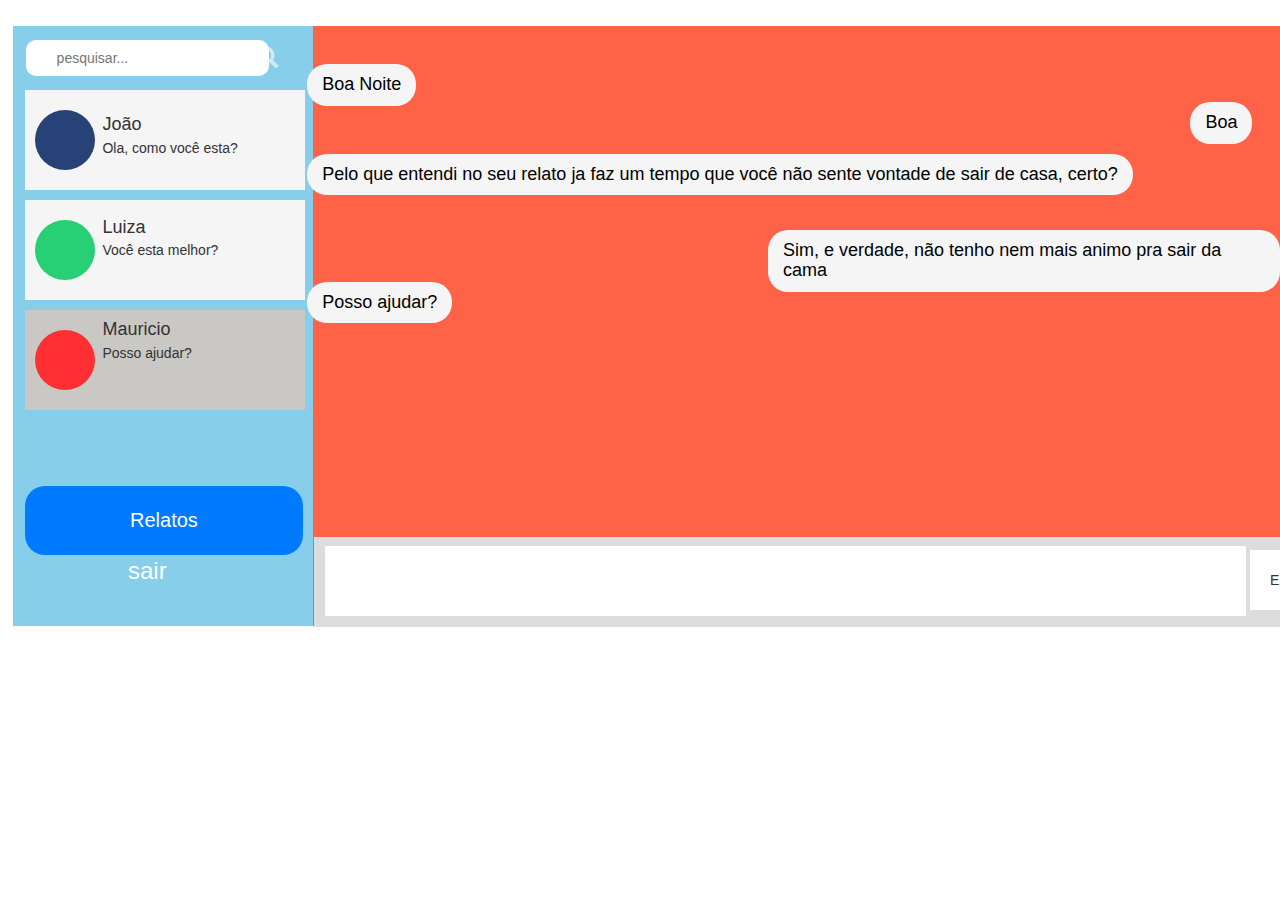
<file: Projeto Beta/chat.html>
<html>
  <head>

    <title>
       ilife
      </title>
      <meta http-equiv="Content-Type" content="text/html; charset=utf-8">

    <link rel="stylesheet" href="CSS/style.css" type="text/css">
    <link rel="stylesheet" href="CSS/style2.css" type="text/css">
   <link href="https://fonts.googleapis.com/css?family=Alfa+Slab+One|Open+Sans" rel="stylesheet">
   <link rel="stylesheet" href="https://cdnjs.cloudflare.com/ajax/libs/font-awesome/4.7.0/css/font-awesome.min.css">
  <link rel="stylesheet" href="https://maxcdn.bootstrapcdn.com/bootstrap/3.3.6/css/bootstrap.min.css">
  </head>



  <body>





<div class="chat">


  </div>

  <div class="lista">

</div>

<div class="escrever">

</div>


 <input  class="escrever2" type="text" name="" value="">

 <button class="envia_chat" type="button" name="button">Enviar</button>

<div class="icone_de_pesquisa">
        <i class="glyphicon glyphicon-search"></i>
</div>

  <input class="pesquisa" placeholder="pesquisar..." type="text" name="" value="">



<div class="João">

</div>




<h4 class="nome_João">João</h4>

<h5 class="textoj">Ola, como você esta?</h5>




<div class="Luiza">

</div>

<h4 class="nome_Luiza">Luiza</h4>

<h5 class="textol">Você esta melhor?</h5>

<div class="Mauricio">

</div>

<h4 class="nome_Mauricio">Mauricio</h4>

<h5 class="textom">Posso ajudar?</h5>

<div class="João_Avatar">

</div>

<div class="Luiza_Avatar">

</div>

<div class="Mauricio_Avatar">

</div>


<div class="fala1">
<h4>Boa Noite</h4>
</div>

<div class="fala2">
<h4>Boa</h4>
</div>

<div class="fala3">
<h4>Pelo que entendi no seu relato ja faz um tempo que você não sente vontade de sair de casa, certo?</h4>
</div>

<div class="fala4">
<h4>Sim, e verdade, não tenho nem mais animo pra sair da cama</h4>
</div>

<div class="fala5">
<h4>Posso ajudar?</h4>
</div>

<a href="index.html">
<div class="sair">
<h3>sair</h3>
</div>
  </a>


  </body>

</html>

<a href="relatos.html">
<button class="relatos" type="button" name="button">Relatos</button>
  </a>
</file>
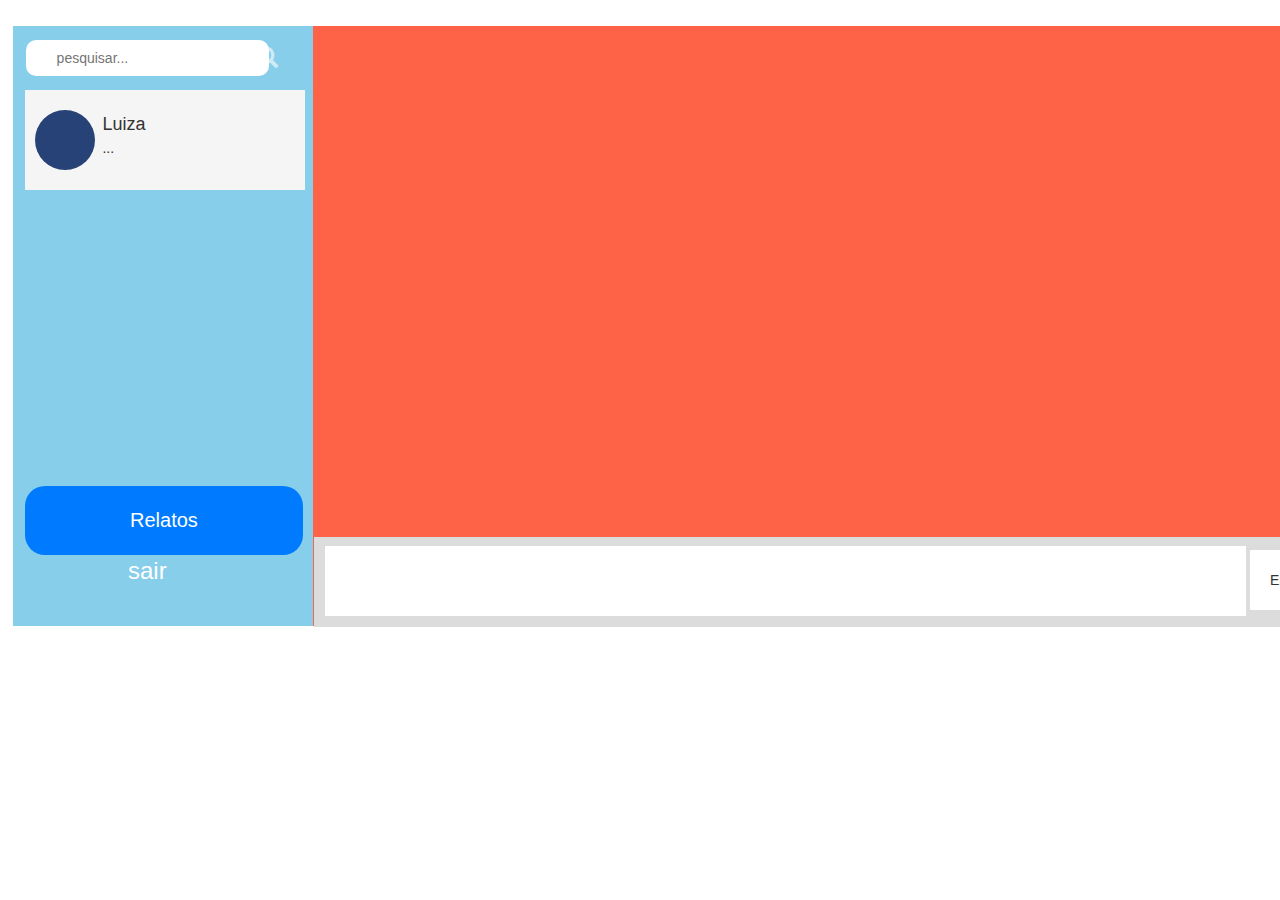
<file: Projeto Beta/chat2.html>
<html>
  <head>

    <title>
       ilife
      </title>
      <meta http-equiv="Content-Type" content="text/html; charset=utf-8">

    <link rel="stylesheet" href="CSS/style.css" type="text/css">
    <link rel="stylesheet" href="CSS/style2.css" type="text/css">
   <link href="https://fonts.googleapis.com/css?family=Alfa+Slab+One|Open+Sans" rel="stylesheet">
   <link rel="stylesheet" href="https://cdnjs.cloudflare.com/ajax/libs/font-awesome/4.7.0/css/font-awesome.min.css">
  <link rel="stylesheet" href="https://maxcdn.bootstrapcdn.com/bootstrap/3.3.6/css/bootstrap.min.css">
  </head>



  <body>





<div class="chat">


  </div>

  <div class="lista">

</div>

<div class="escrever">

</div>


 <input  class="escrever2" type="text" name="" value="">

 <button class="envia_chat" type="button" name="button">Enviar</button>

<div class="icone_de_pesquisa">
        <i class="glyphicon glyphicon-search"></i>
</div>

  <input class="pesquisa" placeholder="pesquisar..." type="text" name="" value="">



<div class="João">

</div>




<h4 class="nome_João">Luiza</h4>

<h5 class="textoj">...</h5>


<div class="João_Avatar">

</div>


<a href="index.html">
<div class="sair">
<h3>sair</h3>
</div>
  </a>


  </body>

</html>

<a href="relatos.html">
<button class="relatos" type="button" name="button">Relatos</button>
  </a>
</file>
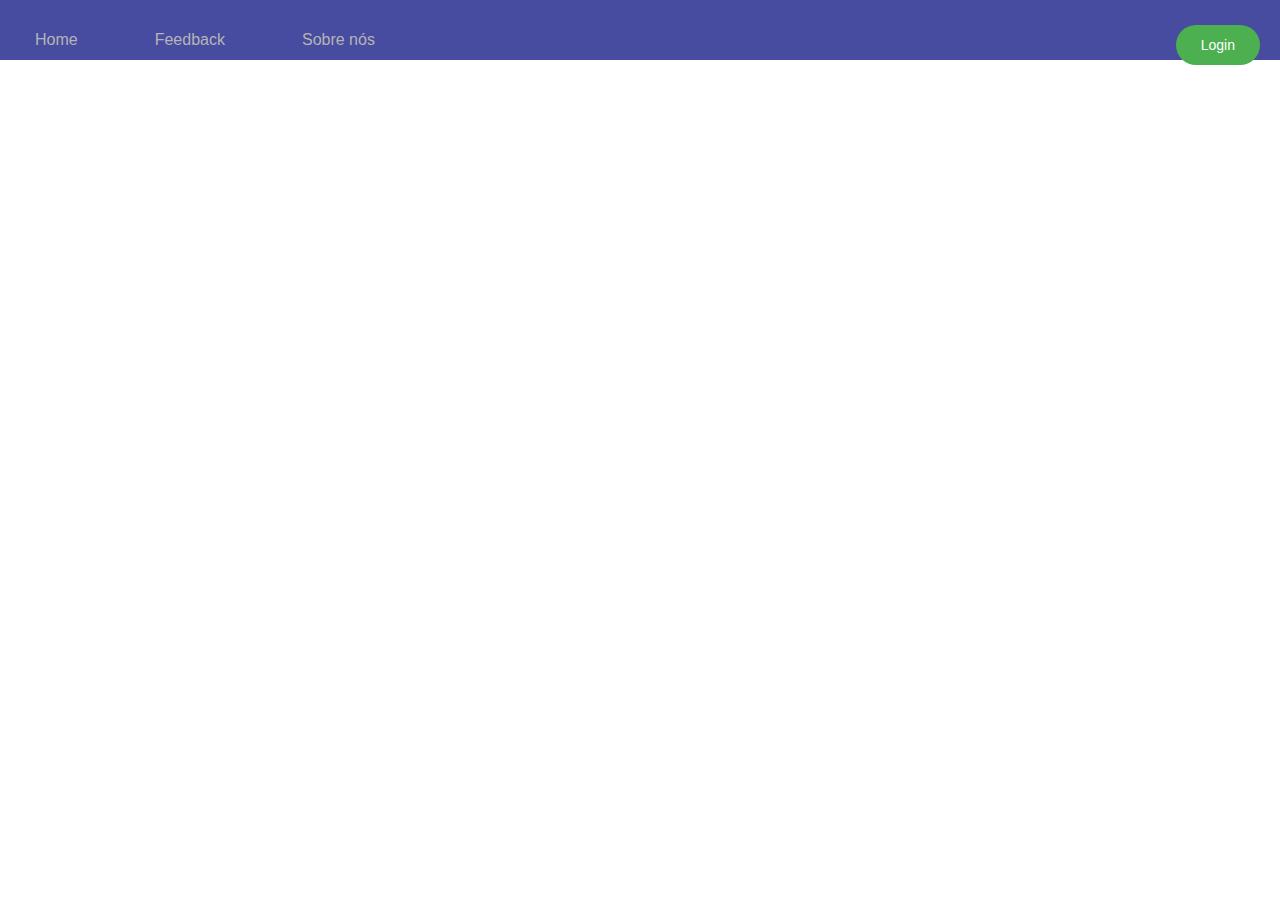
<file: Projeto Beta/pag1.html>
<html>
  <head>

    <title>
       ilife
      </title>
      <meta http-equiv="Content-Type" content="text/html; charset=utf-8">

    <link rel="stylesheet" href="CSS/style.css" type="text/css">
   <link href="https://fonts.googleapis.com/css?family=Alfa+Slab+One|Open+Sans" rel="stylesheet">
   <link rel="stylesheet" href="https://cdnjs.cloudflare.com/ajax/libs/font-awesome/4.7.0/css/font-awesome.min.css">
  <link rel="stylesheet" href="https://maxcdn.bootstrapcdn.com/bootstrap/3.3.6/css/bootstrap.min.css">
  </head>

  <header>

    <nav>

      <a href="login.html">
      <button class="login" type="button" name="button">Login</button>
     </a>


      <a href="index.html">
      <button class="botão" type="button" name="button">Home</button>
      </a>

      <a href="Feedback.html">
      <button class="botão" type="button" name="button">Feedback</button>
      </a>

      <button class="botão" type="button" name="button">Sobre nós</button>


    </nav>


  </header>

  <body>

<center>
<div class="sobre_nois">

 <h2>
Somos alunos da Universidade Federal do Ceará.
 Tivemos a idéia de criar essa site, no intuito de
 ajudar de forma mais ativa àquelas pessoas que sofrem
 essa doença, chamada até de mal do século XXI. Com a ajuda
 e monitoramento do nosso Professor Nauber.
</h2>

</center>
  </body>

</html>
</file>
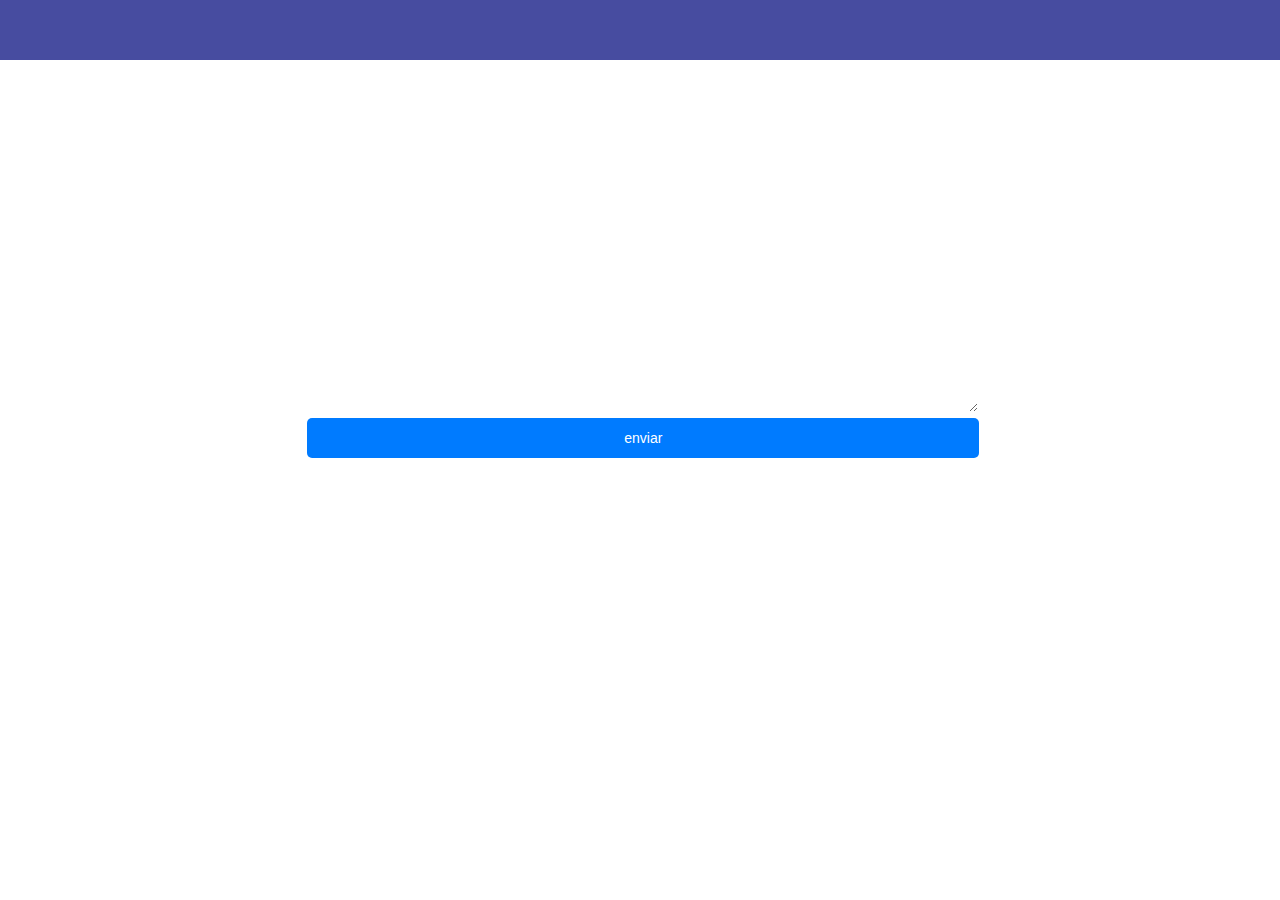
<file: Projeto Beta/relato_escreve.html>
<html>
  <head>

    <title>
       ilife
      </title>
      <meta http-equiv="Content-Type" content="text/html; charset=utf-8">

    <link rel="stylesheet" href="CSS/style.css" type="text/css">
   <link href="https://fonts.googleapis.com/css?family=Alfa+Slab+One|Open+Sans" rel="stylesheet">
   <link rel="stylesheet" href="https://cdnjs.cloudflare.com/ajax/libs/font-awesome/4.7.0/css/font-awesome.min.css">
  <link rel="stylesheet" href="https://maxcdn.bootstrapcdn.com/bootstrap/3.3.6/css/bootstrap.min.css">
  </head>

  <header>

    <nav>

    </nav>


  </header>

  <body>

<center>

 <textarea class="Feedback5" name="name" rows="12" cols="63"></textarea>



  <a href="relatos.html">
 <button class="Button_Feedback2" type="button" name="button">enviar</button>
</a>
<h1 class="titulo_feedback2">Relato</h1>


</center>
  </body>

</html>
</file>
<file: Projeto Beta/CSS/style.css>
body,html{
    margin: 0;
    padding: 0;
    background-color: #474CA0;
}
 header{
    width: 100%;
    height: 60px;
    background-color: #474CA0;
}
.botão {
     background-color: transparent;
     color: #B5B5B5;
    border: 0;
     outline: none;
     -webkit-transition-duration: 0.4s; /* Safari */
     transition-duration: 0.4s;
     float: left;
     margin-top: 14px;
     margin-right: 7px;
     padding: 15px 35px;
     font-size: 16px;
     cursor: pointer;
}
.botão:hover {
    color: #fff;
     outline: none;
}
.capa{
  margin-top: 178;
  float: right;
}
.capa2{
margin-top: 80px;
margin-left: 26%;
color: #fff;
position: absolute;
}
.but{
margin-top: 210px;
margin-left: -32%;
color: #fff;
position: absolute;
border-radius: 15px;
     outline: none;
     -webkit-transition-duration: 0.4s; /* Safari */
     transition-duration: 0.4s;
border: 0;
     padding: 10px 30px; /* Add some padding */
font-size: 20px;

}
.but {background-color: #007BFF;} /* Green */
.but:hover {background-color: #cb0133;}
.but2{
  margin-top: 210px;
  margin-left: -7%;
  color: #fff;
  position: absolute;
  border-radius: 15px;
       outline: none;
       -webkit-transition-duration: 0.4s; /* Safari */
       transition-duration: 0.4s;
       border: 0;
       padding: 10px 30px; /* Add some padding */
       font-size: 20px;
}
.but2 {background-color: #cb0133;} /* Green */
.but2:hover {background-color: #007BFF;}
.sobre_nois{
   margin-left: 12%;
   margin-right: 12%;
   margin-top: 8%;
   position: absolute;
   color: #fff;
}
.Feedback{
  margin-top: 7%;
   border: 0px;
  position: absolute;
 padding: 120px 250px;
 margin-left: -37%;
}
.Feedback2{
  margin-top: 28%;
   border: 0px;
  position: absolute;
 padding: 5px 72px;
 margin-left: -37%;
 border-radius: 5px;
 text-align: center;
}
.Feedback3{
  margin-top: 28%;
   border: 0px;
  position: absolute;
 padding: 5px 72px;
 margin-left: -11%;
 border-radius: 5px;
 text-align: center;
}

.Feedback5{
  margin-top: 8%;
   border: 0px;
  position: absolute;
 padding: 5px 72px;
 margin-left: -26%;
 border-radius: 5px;
 text-align: center;
}

.Button_Feedback{
  margin-top: 32%;
   border: 0px;
  position: absolute;
 padding: 10px 317px;
 margin-left: -37%;
 border-radius: 5px;
 color: #fff;
 background-color: #007BFF;
}

.Button_Feedback2{
  margin-top: 28%;
   border: 0px;
  position: absolute;
 padding: 10px 317px;
 margin-left: -26%;
 border-radius: 5px;
 color: #fff;
 background-color: #007BFF;
}

.titulo_feedback{
  color: #fff;
  position: absolute;
  margin-left: 43%;
  margin-top: 45px;
}

.titulo_feedback2{
  color: #fff;
  position: absolute;
  margin-left: 45%;
  margin-top: 45px;
}

.cadastro{
  margin-top: 5%;
   border: 0px;
  position: absolute;
  padding: 5px 72px;
  margin-left: 28%;
  border-radius: 5px;
  text-align: center;
}
.cadastro_login{
  margin-top: 10%;
   border: 0px;
  position: absolute;
  padding: 5px 72px;
  margin-left: 28%;
  border-radius: 5px;
  text-align: center;
}
.cadastro_email{
  margin-top: 12%;
   border: 0px;
  position: absolute;
  padding: 5px 72px;
  margin-left: 28%;
  border-radius: 5px;
  text-align: center;
}
.cadastro2{
  margin-top: 50%;
   border: 0px;
  position: absolute;
  padding: 5px 72px;
  margin-left: 28%;
  border-radius: 5px;
  text-align: center;
}
.cadastro3{
  margin-top: 90%;
   border: 0px;
  position: absolute;
  padding: 5px 72px;
  margin-left: 28%;
  border-radius: 5px;
  text-align: center;
}
.cadastro4{
  margin-top: 130%;
   border: 0px;
  position: absolute;
  padding: 5px 72px;
  margin-left: 28%;
  border-radius: 5px;
  text-align: center;
}
.cadastro5{
  margin-top: 190%;
   border: 0px;
  position: absolute;
  padding: 20px 72px;
  margin-left: 28%;
  border-radius: 5px;
  text-align: center;
}
.Button_cadastro{
  margin-top: 315%;
   border: 0px;
  position: absolute;
 padding: 10px 100px;
 margin-left: 75%;
 border-radius: 5px;
 color: #fff;
 background-color: #007BFF;
}
.titulo_cadastro{
  color: #fff;
  position: absolute;
  margin-left: 110%;
  margin-top: -35px;
}
.titulo_cadastro1{
  color: #fff;
  position: absolute;
  margin-left: 41%;
  margin-top: 23%;
}
.Button_cadastro2{
  margin-top: 80%;
   border: 0px;
  position: absolute;
 padding: 10px 100px;
 margin-left: 80%;
 border-radius: 5px;
 color: #fff;
 background-color: #007BFF;
}
.titulo_cadastro2{
  color: #fff;
  position: absolute;
  margin-left: 130%;
  margin-top: -35px;
}
.login{
  border: none; /* Remove borders */
    color: white; /* Add a text color */
    padding: 10px 25px; /* Add some padding */
    cursor: pointer; /* Add a pointer cursor on mouse-over */
    border-radius: 20px;
    float: right;
    margin-top: 25px;
    margin-right: 20px;
}
.login {background-color: #4CAF50;} /* Green */
.login:hover {background-color: #46a049;}
.titulo_Login{
  position: absolute;
  color: #fff;
  margin-top: 15%;
  margin-left: 43%;
}
.titulo_Login2{
  position: absolute;
  color: #fff;
  margin-top: 15%;
  margin-left: 43%;
}
.chat{
  margin-top: 2%;
  margin-left: 1%;
  position: absolute;
  padding: 300px 670px;
  background-color: #FF6347;
}
.lista{
  position: absolute;
  background-color: #87CEEB;
  padding: 300px 150px;
  margin-top: 2%;
  margin-left: 1%;
}
.pesquisa{
  margin-top: 40;
  position: absolute;
  float: left;
  margin-left: 2%;
  padding: 8px 31px;
  border: 0;
  border-radius: 10px;
}

.joão{
  margin-top: 90;
  position: absolute;
  padding: 50px 140px;
  background-color: #F5F5F5;
  margin-left: 25px;
}
.Luiza{
  margin-top: 200;
  position: absolute;
  padding: 50px 140px;
  background-color: #F5F5F5;
  margin-left: 25px;
}
.Mauricio{
  margin-top: 310;
  position: absolute;
  padding: 50px 140px;
  background-color: #C9C8C4;
  margin-left: 25px;
}
.João_Avatar{
  margin-top: 110;
  position: absolute;
  padding: 30px 30px;
  border-radius: 100%;
  background-color: #274277;
  margin-left: 35px;
}
.Luiza_Avatar{
  margin-top: 220;
  position: absolute;
  padding: 30px 30px;
  border-radius: 100%;
  background-color: #27D075;
  margin-left: 35px;
}
.Mauricio_Avatar{
  margin-top: 330;
  position: absolute;
  padding: 30px 30px;
  border-radius: 100%;
  background-color: #FF2F34;
  margin-left: 35px;
}
.escrever{
  margin-top: 537;
  position: absolute;
  padding: 45px 520px;
  background-color: #DCDCDC;
  margin-left: 314px;
}
.escrever2{
  margin-top: 546;
  position: absolute;
  padding: 25px 370px;
  background-color: #fff;
  margin-left: 325px;
  border: 0;
}
.envia_chat{
  margin-top: 550;
  position: absolute;
  background-color: #fff;
  margin-left: 1250px;
  padding: 20px 20px;
  border: 0;
}
</file>
<file: Projeto Beta/CSS/style2.css>
.nome_João{
  margin-top: 9%;
  margin-left: 8%;
  position: absolute;
}

.textoj{
  position: absolute;
  margin-left: 8%;
  margin-top: 11%;
}


.nome_Luiza{
  margin-top: 17%;
  margin-left: 8%;
  position: absolute;
}

.textol{
  position: absolute;
  margin-left: 8%;
  margin-top: 19%;
}

.nome_Mauricio{
  margin-top: 25%;
  margin-left: 8%;
  position: absolute;
}

.textom{
  position: absolute;
  margin-left: 8%;
  margin-top: 27%;
}


.icone_de_pesquisa{

    position: absolute;
    margin-top: 45px;
    margin-left: 20%;
    color: #fff;
    cursor: pointer;
    font-size: 22px;
    color: rgba(255, 255, 255, 0.6);
}

.fala1{
  position: absolute;
  background-color: #F5F5F5;
  color: #000;
  border-radius: 20px;
  padding: 1px 15px;
  margin-left: 24%;
  margin-top: 5%;
}

.fala2{
  position: absolute;
  background-color: #F5F5F5;
  color: #000;
  border-radius: 20px;
  padding: 1px 15px;
  margin-left: 93%;
  margin-top: 8%;
}

.fala3{
  position: absolute;
  background-color: #F5F5F5;
  color: #000;
  border-radius: 20px;
  padding: 1px 15px;
  margin-left: 24%;
  margin-top: 12%;
}

.fala4{
  position: absolute;
  background-color: #F5F5F5;
  color: #000;
  border-radius: 20px;
  padding: 1px 15px;
  margin-left: 60%;
  margin-top: 18%;
}

.fala5{
  position: absolute;
  background-color: #F5F5F5;
  color: #000;
  border-radius: 20px;
  padding: 1px 15px;
  margin-left: 24%;
  margin-top: 22%;
}

.relatos{
  margin-top: 38%;
  border-radius: 20px;
  position: absolute;
  padding: 20px 105px;
  background-color: #007BFF;;
  margin-left: 25px;
  color: #fff;
  border: 0;
  font-size: 20px;
}

.relatos:hover{
  background-color: #cb0133;;
  color: #fff;
  transition:0.3s;
}

.sair{
  margin-top: 42%;
  position: absolute;
  margin-left: 10%;
  color: #fff;
  cursor: pointer;
}

.sair:hover{
  color: #000;
  transition:0.3s;
}
</file>
